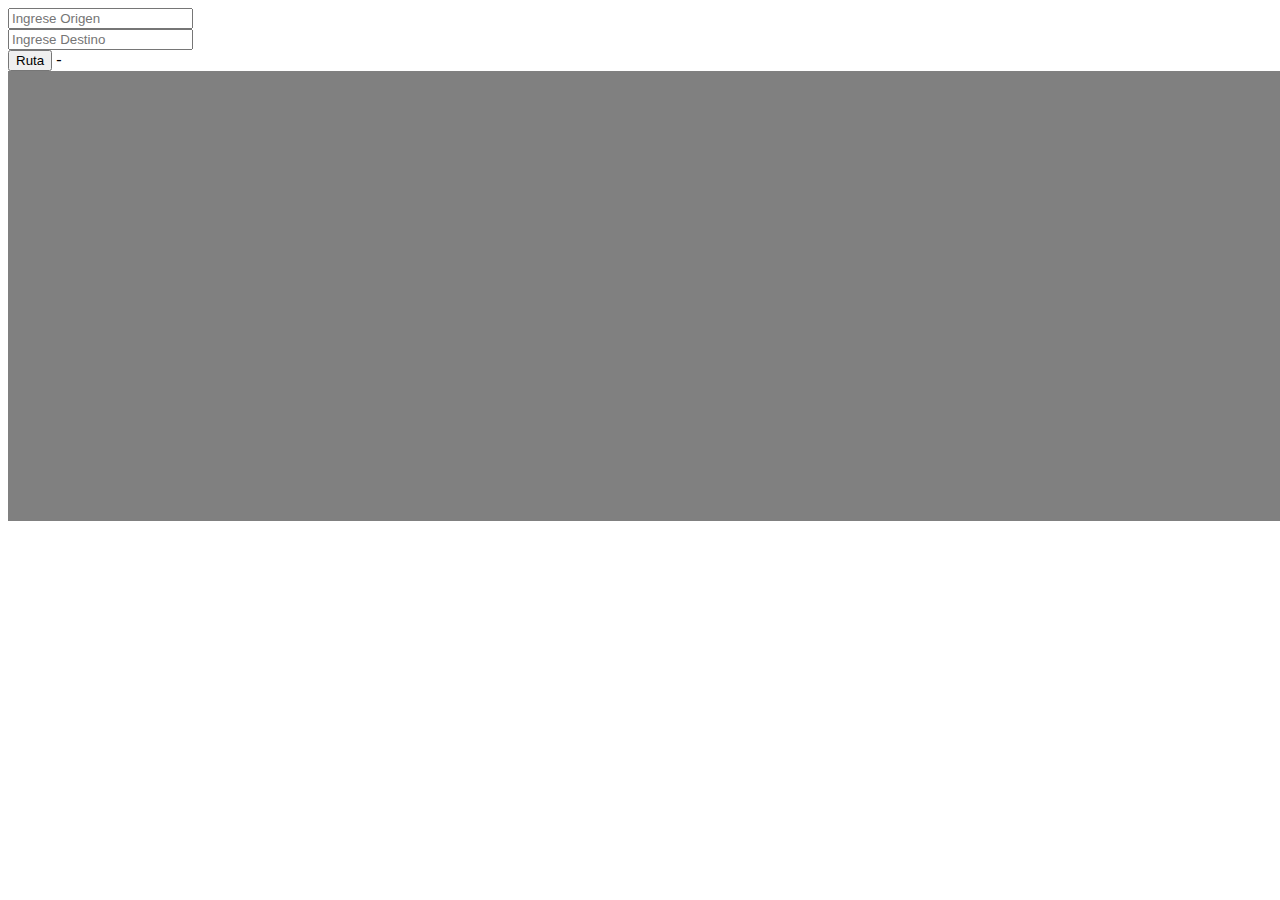
<file: Ej API google/directions.html>
<!DOCTYPE html>
<html lang="en">
<head>
    <meta charset="UTF-8">
    <meta name="viewport" content="width=device-width, initial-scale=1.0">
    <meta http-equiv="X-UA-Compatible" content="ie=edge">
    <title>A donde quieres ir?</title>
    <link rel="stylesheet" type="text/css" href="routing.css" />
    <link rel="stylesheet" type="text/css" href="https://js.api.here.com/v3/3.0/mapsjs-ui.css?dp-version=1533195059" />
    <script type="text/javascript" src="https://js.api.here.com/v3/3.0/mapsjs-core.js"></script>
    <script type="text/javascript" src="https://js.api.here.com/v3/3.0/mapsjs-service.js"></script>
    <script type="text/javascript" src="https://js.api.here.com/v3/3.0/mapsjs-ui.js"></script>
    <script type="text/javascript" src="https://js.api.here.com/v3/3.0/mapsjs-mapevents.js"></script>
    <script type="text/javascript" src="https://js.api.here.com/v3/3.0/mapsjs-places.js"></script>
    <link rel="stylesheet" href="https://stackpath.bootstrapcdn.com/bootstrap/4.1.3/css/bootstrap.min.css" integrity="sha384-MCw98/SFnGE8fJT3GXwEOngsV7Zt27NXFoaoApmYm81iuXoPkFOJwJ8ERdknLPMO" crossorigin="anonymous">
    
    <style>
        /* Always set the map height explicitly to define the size of the div
         * element that contains the map. */
        #map {
            height: 180px;
          
        }
      
      </style>
</head>
<body>
             <form>
                <div class="form-group">
                  <input type="text" class="form-control" id="origen" aria-describedby="emailHelp" placeholder="Ingrese Origen">
                </div>

                <div class="form-group">
                  <input type="text" class="form-control" id="destino" placeholder="Ingrese Destino">
                </div>
                
                <button type="submit" class="btn btn-primary">Ruta</button>
            -</form>
   <!-- <div id="map" style="width: 100%; height: 400px; background: grey"></div>
    <div id="panel" style="width: 600px;"></div>-->
    <div id="map" style="position:absolute; width:100%; height:50%; background:grey" ></div>
    <!--<div id="panel" style="position:absolute; width:49%; left:51%; height:100%; background:inherit" ></div>-->
    
    <script src="https://ajax.googleapis.com/ajax/libs/jquery/3.3.1/jquery.min.js"></script>
    <script src="googleMaps.js"></script>
    <script src="https://code.jquery.com/jquery-3.3.1.slim.min.js" integrity="sha384-q8i/X+965DzO0rT7abK41JStQIAqVgRVzpbzo5smXKp4YfRvH+8abtTE1Pi6jizo" crossorigin="anonymous"></script>
<script src="https://cdnjs.cloudflare.com/ajax/libs/popper.js/1.14.3/umd/popper.min.js" integrity="sha384-ZMP7rVo3mIykV+2+9J3UJ46jBk0WLaUAdn689aCwoqbBJiSnjAK/l8WvCWPIPm49" crossorigin="anonymous"></script>
<script src="https://stackpath.bootstrapcdn.com/bootstrap/4.1.3/js/bootstrap.min.js" integrity="sha384-ChfqqxuZUCnJSK3+MXmPNIyE6ZbWh2IMqE241rYiqJxyMiZ6OW/JmZQ5stwEULTy" crossorigin="anonymous"></script>
</body>
</html>
</file>
<file: Ej API google/routing.css>
.directions li span.arrow {
  display:inline-block;
  min-width:28px;
  min-height:28px;
  background-position:0px;
  background-image: url("../img/arrows.png");
  position:relative;
  top:8px;
}
.directions li span.depart  {
  background-position:-28px;
}
.directions li span.rightUTurn  {
  background-position:-56px;
}
.directions li span.leftUTurn  {
  background-position:-84px;
}
.directions li span.rightFork  {
  background-position:-112px;
}
.directions li span.leftFork  {
  background-position:-140px;
}
.directions li span.rightMerge  {
  background-position:-112px;
}
.directions li span.leftMerge  {
  background-position:-140px;
}
.directions li span.slightRightTurn  {
  background-position:-168px;
}
.directions li span.slightLeftTurn{
  background-position:-196px;
}
.directions li span.rightTurn  {
  background-position:-224px;
}
.directions li span.leftTurn{
  background-position:-252px;
}
.directions li span.sharpRightTurn  {
  background-position:-280px;
}
.directions li span.sharpLeftTurn{
  background-position:-308px;
}
.directions li span.rightRoundaboutExit1 {
  background-position:-616px;
}
.directions li span.rightRoundaboutExit2 {
  background-position:-644px;
}

.directions li span.rightRoundaboutExit3 {
  background-position:-672px;
}

.directions li span.rightRoundaboutExit4 {
  background-position:-700px;
}

.directions li span.rightRoundaboutPass {
  background-position:-700px;
}

.directions li span.rightRoundaboutExit5 {
  background-position:-728px;
}
.directions li span.rightRoundaboutExit6 {
  background-position:-756px;
}
.directions li span.rightRoundaboutExit7 {
  background-position:-784px;
}
.directions li span.rightRoundaboutExit8 {
  background-position:-812px;
}
.directions li span.rightRoundaboutExit9 {
  background-position:-840px;
}
.directions li span.rightRoundaboutExit10 {
  background-position:-868px;
}
.directions li span.rightRoundaboutExit11 {
  background-position:896px;
}
.directions li span.rightRoundaboutExit12 {
  background-position:924px;
}
.directions li span.leftRoundaboutExit1  {
  background-position:-952px;
}
.directions li span.leftRoundaboutExit2  {
  background-position:-980px;
}
.directions li span.leftRoundaboutExit3  {
  background-position:-1008px;
}
.directions li span.leftRoundaboutExit4  {
  background-position:-1036px;
}
.directions li span.leftRoundaboutPass {
  background-position:1036px;
}
.directions li span.leftRoundaboutExit5  {
  background-position:-1064px;
}
.directions li span.leftRoundaboutExit6  {
  background-position:-1092px;
}
.directions li span.leftRoundaboutExit7  {
  background-position:-1120px;
}
.directions li span.leftRoundaboutExit8  {
  background-position:-1148px;
}
.directions li span.leftRoundaboutExit9  {
  background-position:-1176px;
}
.directions li span.leftRoundaboutExit10  {
  background-position:-1204px;
}
.directions li span.leftRoundaboutExit11  {
  background-position:-1232px;
}
.directions li span.leftRoundaboutExit12  {
  background-position:-1260px;
}
.directions li span.arrive  {
  background-position:-1288px;
}
.directions li span.leftRamp  {
  background-position:-392px;
}
.directions li span.rightRamp  {
  background-position:-420px;
}
.directions li span.leftExit  {
  background-position:-448px;
}
.directions li span.rightExit  {
  background-position:-476px;
}

.directions li span.ferry  {
  background-position:-1316px;
}
</file>
